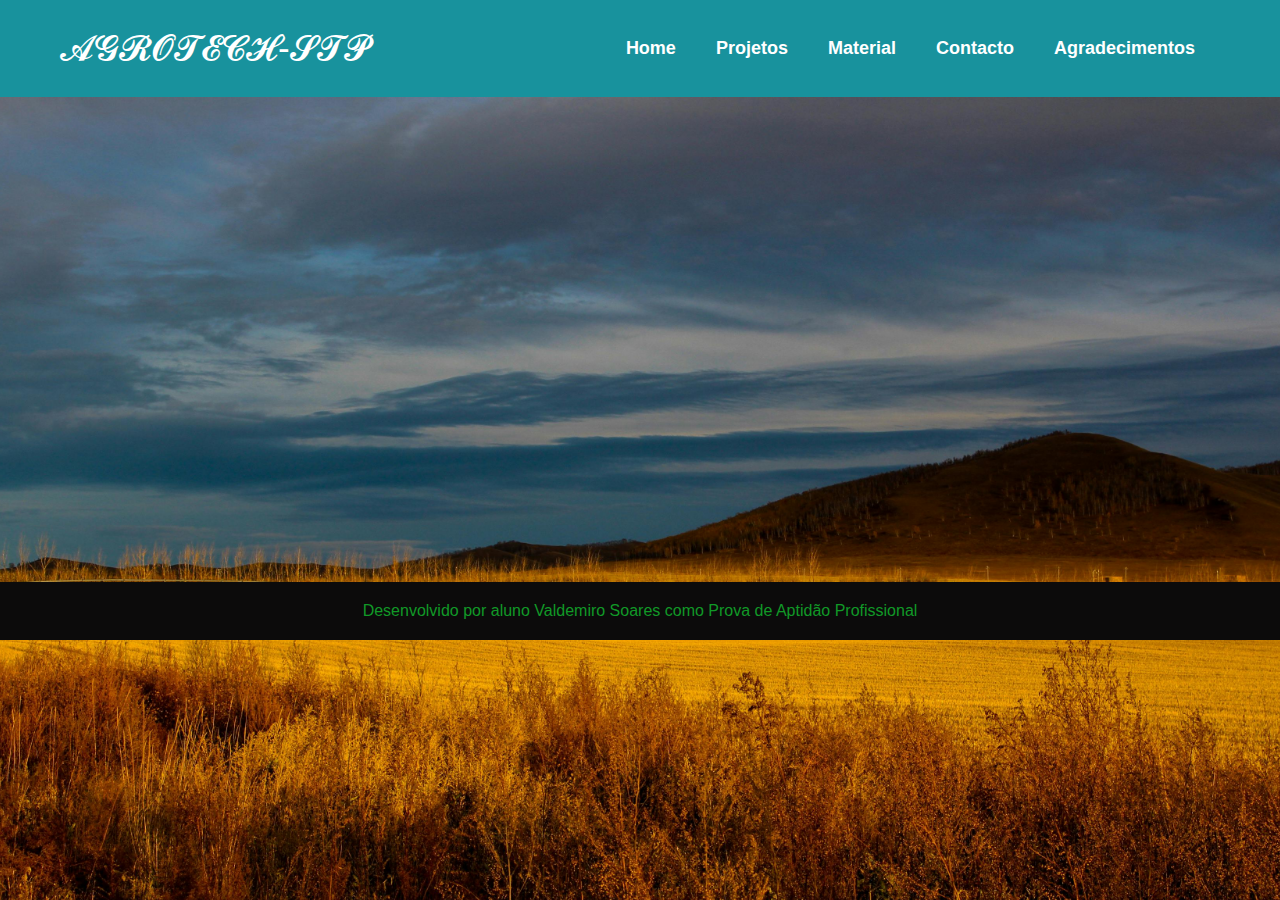
<file: index.html>
<!DOCTYPE html>

<html lang="pt">

<head>
<meta charset="utf-8">
<link rel="stylesheet" href="style.css">
<title>𝓐𝓖𝓡𝓞𝓣𝓔𝓒𝓗-𝓢𝓣𝓟</title>
<meta name="description" "content="Olá este é o meu projeto cujo o tema é Irrigação Automática">
<link rel="icon" href="favicon.png">
<link rel ="stylesheet" href="style.css">
</head>

<body>
     <nav>

        <div class="logo">
           <a href="index.html">𝓐𝓖𝓡𝓞𝓣𝓔𝓒𝓗-𝓢𝓣𝓟</a>
        </div>

           <ul>
            <section><a href="index.html">Home</a></section>
            <section><a href="projeto.html">Projetos</a></section>
            <section><a href="material.html">Material</a></section>
            <section><a href="contacto.html">Contacto</a></section>
            <section><a href="agradecimentos.html">Agradecimentos</a></section>
            </ul>

     </nav>

      </div>
        </div>
      </section>


     <div class="bem vindo ao meu site"></div>

     </section>


     <footer>
      <p>Desenvolvido por aluno Valdemiro Soares como Prova de Aptidão Profissional</p>
     </footer>

</body>
</html>
</file>
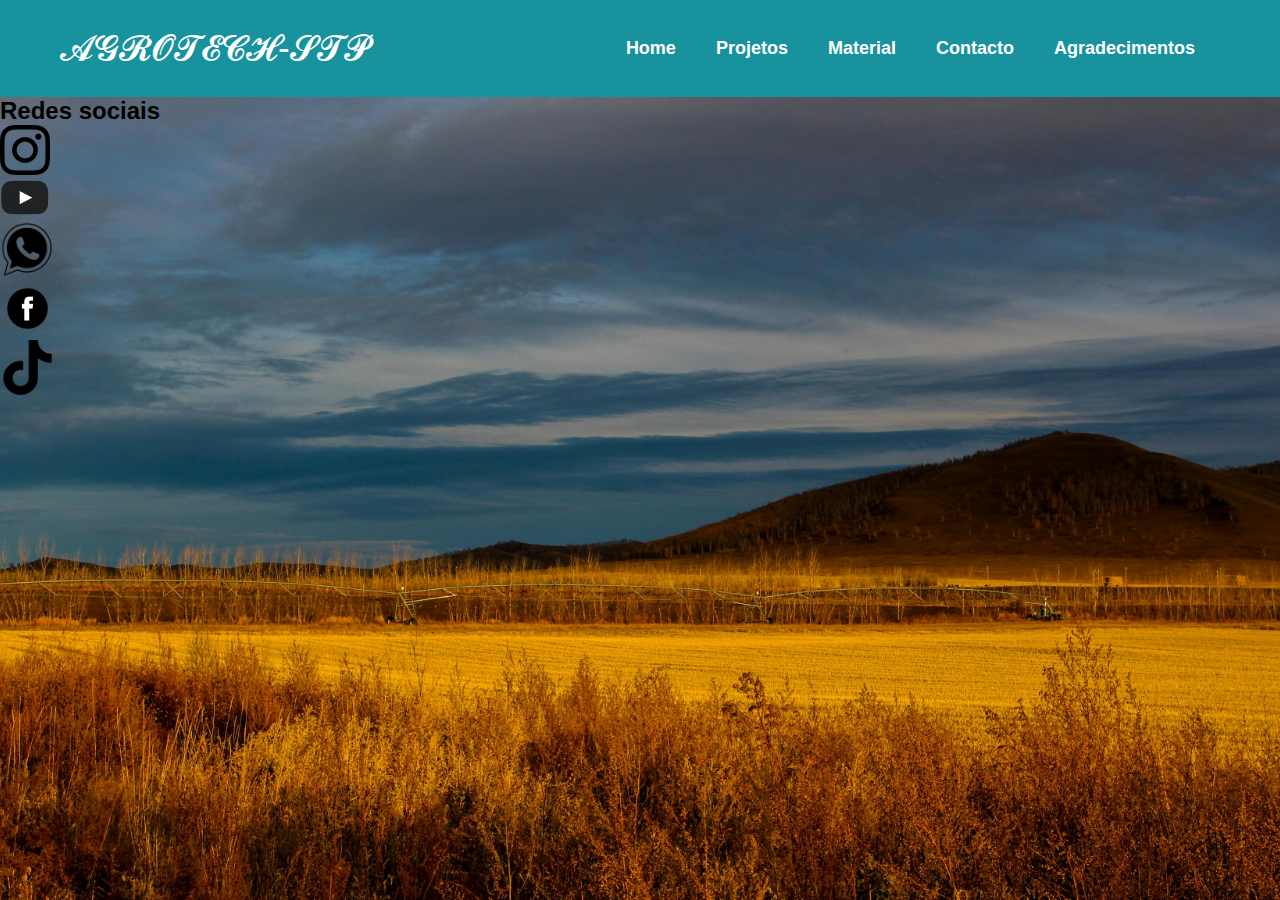
<file: contacto.html>
<!DOCTYPE html>

<html lang="pt">

<head>
<meta charset="utf-8">
<link rel="stylesheet" href="style.css">
<title>Contactos</title>
<meta name="description" "content="Olá este é o meu projeto cujo o tema é Irrigação Automática">
<link rel="icon" href="favicon.png">
<link rel ="stylesheet" href="style.css">
</head>

<body>
     <nav>

        <div class="logo">
           <a href="index.html">𝓐𝓖𝓡𝓞𝓣𝓔𝓒𝓗-𝓢𝓣𝓟</a>
        </div>

           <ul>
            <section><a href="index.html">Home</a></section>
            <section><a href="projeto.html">Projetos</a></section>
            <section><a href="material.html">Material</a></section>
            <section><a href="contacto.html">Contacto</a></section>
            <section><a href="agradecimentos.html">Agradecimentos</a></section>
            </ul>
     </nav>

     <section>
        <h2>Redes sociais</h2>
        </section>
        
        <section>
        <a href="https://www.instagram.com/valdemiromacronmodell" target="_blank">
        <img src="imagens/instagram.png"title = "Instagram"width="50px">
        </a>
        </section>
        
        <section>
            <a href="https://youtube.com/@Valdemiro919" target="_blank">
            <h2><img src="imagens/youtube.png"title = "youtube"width="50px">
        </section>
            </a>
            
        <section>
        <a href="https://whatsapp.com/920577260" target="_blank">
        <img src="imagens/whatsapp.png"title = "whatsapp"width="55px">
        </section>
        </a>
        
        <section>
            <a href="https://facebook.com/valdemiromacronmodell" target="_blank">
            <img src="imagens/facebook.png"title = "facebook"width="55px">
            </section>
            </a>
        
        <section>
            <a href="https://tik-tok.com/@valdemiromacron" target="_blank">
            <img src="imagens/tik-tok.png"title = "tiktok"width="55px">
            </section>
            </a>


      </div>
        </div>
      </section>

</body>
</html>
</file>
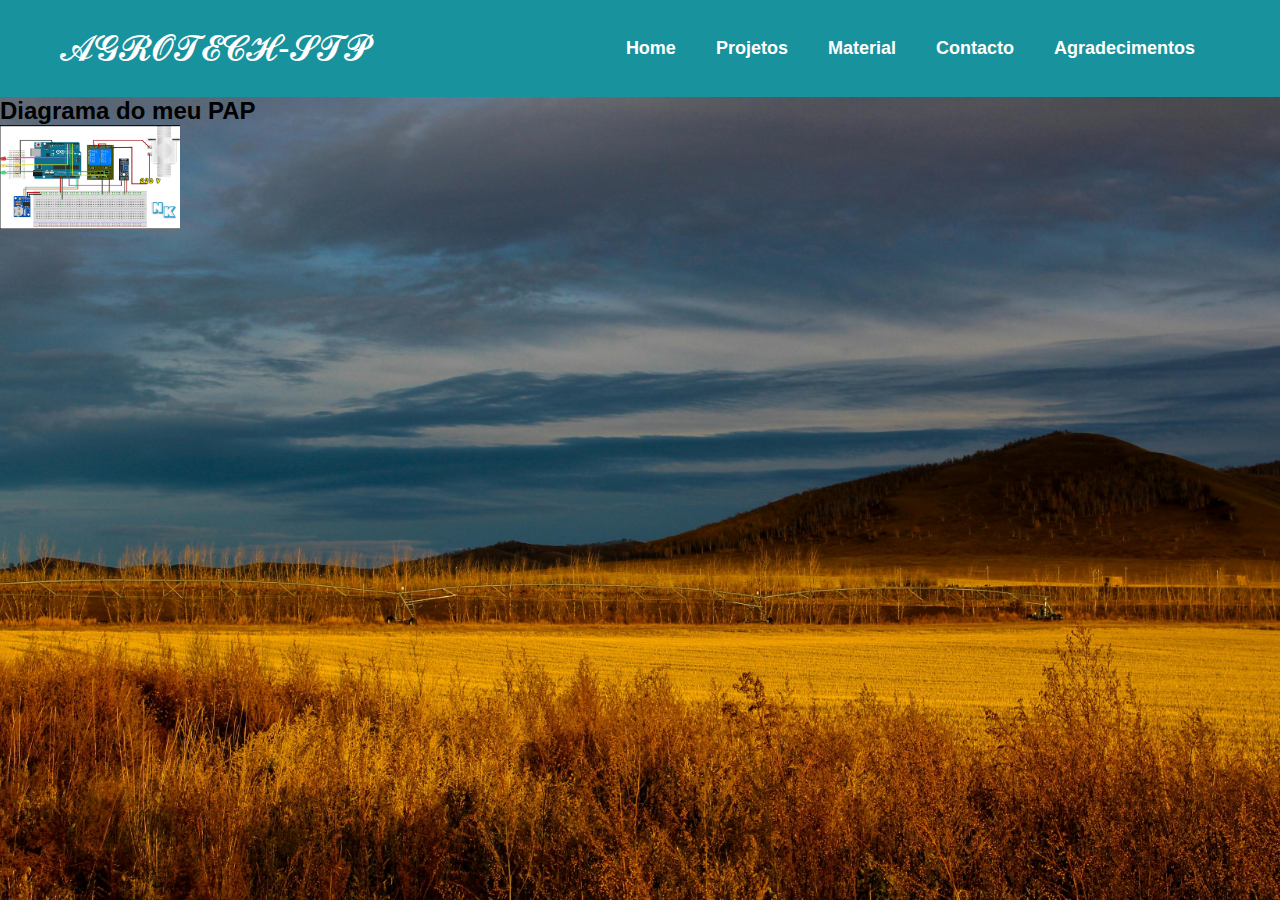
<file: material.html>
<!DOCTYPE html>

<html lang="pt">

<head>
<meta charset="utf-8">
<link rel="stylesheet" href="style.css">
<title>Material</title>
<meta name="description" "content="Olá este é o meu projeto cujo o tema é Irrigação Automática">
<link rel="icon" href="favicon.png">
<link rel ="stylesheet" href="style.css">
</head>

<body>
     <nav>

        <div class="logo">
           <a href="index.html">𝓐𝓖𝓡𝓞𝓣𝓔𝓒𝓗-𝓢𝓣𝓟</a>
        </div>

           <ul>
            <section><a href="index.html">Home</a></section>
            <section><a href="projeto.html">Projetos</a></section>
            <section><a href="material.html">Material</a></section>
            <section><a href="contacto.html">Contacto</a></section>
            <section><a href="agradecimentos.html">Agradecimentos</a></section>
            </ul>

     </nav>

     <section>
        <h2>Diagrama do meu PAP</h2>
        </section>
        
        <h2><img src="imagens/diagrama.png"title = "diagrama do projeto" width="180px">
        
      </div>
        </div>
      </section>

</body>
</html>
</file>
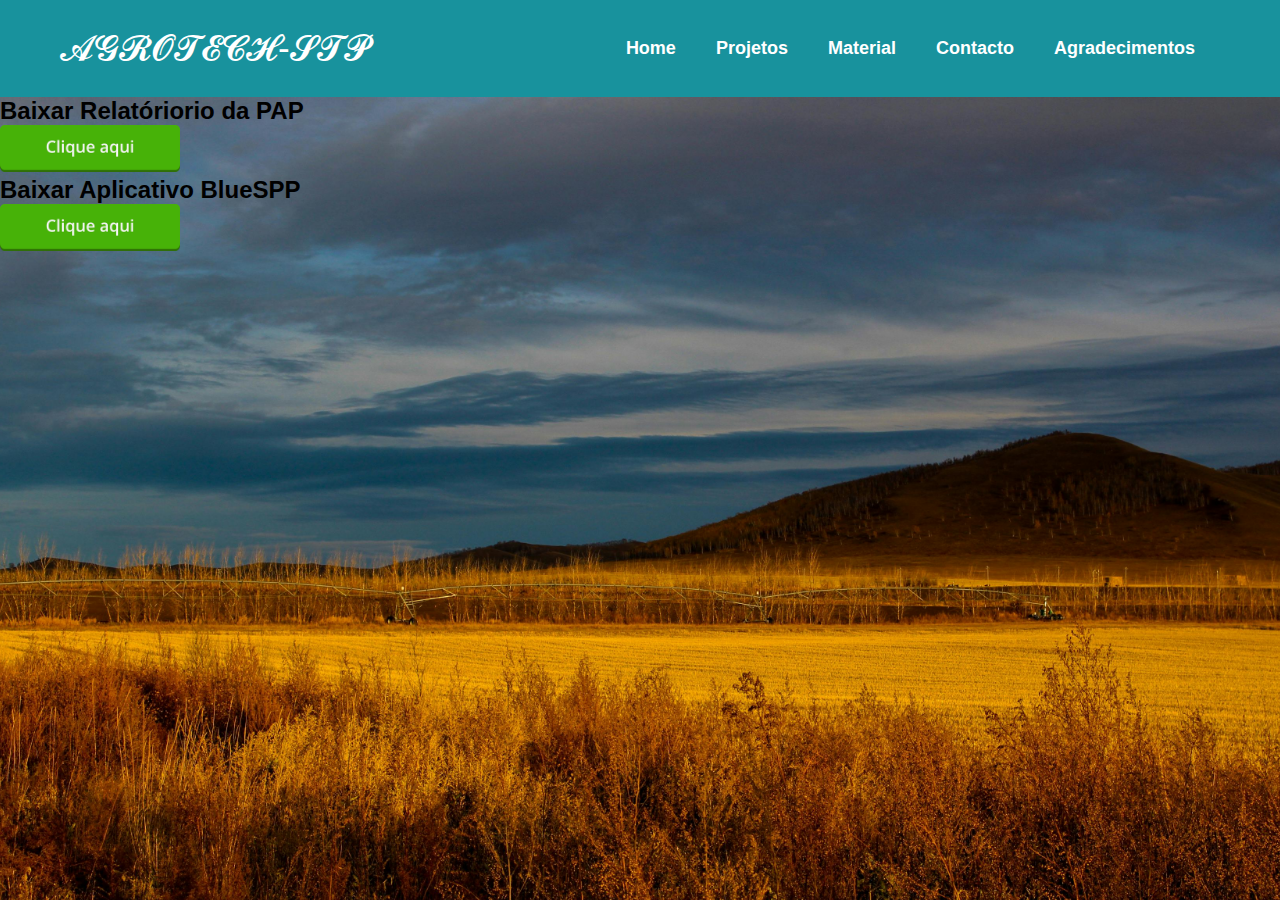
<file: projeto.html>
<!DOCTYPE html>

<html lang="pt">

<head>
<meta charset="utf-8">
<link rel="stylesheet" href="style.css">
<title>Projetos</title>
<meta name="description" "content="Olá este é o meu projeto cujo o tema é Irrigação Automática">
<link rel="icon" href="favicon.png">
<link rel ="stylesheet" href="style.css">
</head>

<body>
     <nav>

        <div class="logo">
           <a href="index.html">𝓐𝓖𝓡𝓞𝓣𝓔𝓒𝓗-𝓢𝓣𝓟</a>
        </div>

           <ul>
            <section><a href="index.html">Home</a></section>
            <section><a href="projeto.html">Projetos</a></section>
            <section><a href="material.html">Material</a></section>
            <section><a href="contacto.html">Contacto</a></section>
            <section><a href="agradecimentos.html">Agradecimentos</a></section>
            </ul>

     </nav>

     <section>
        <h2>Baixar Relatóriorio da PAP</h2>
        <a href="Relatório de PAP.pdf" target="_blank"><img src="imagens/clique aqui 1.png"title = "clique aqui" width="180px">  </a></a>
        </section>
        
        <section>
            <h2>Baixar Aplicativo BlueSPP</h2>
            <a href="BlueSPP.zip" target="_blank"><h3><img src="imagens/clique aqui.png"title = "clique aqui" width="180px">  </a>
        </section>
        

      </div>
        </div>
      </section>

</body>
</html>
</file>
<file: style.css>
body {
background:url("imagens/pexels-lan-yao-324969-14100107.jpg")repeat-x;
background-size: cover;
background-position: center;
height: 100vh;
width: 100%;
}

*{
    margin: 0;
    padding: 0;
    box-sizing: border-box;
    font-family: 'Poppins', sans-serif;
}

nav{
    background-color: #18929D;
    padding: 28px 60px;
    display: flex;
    justify-content: space-between;
    align-items: center;
}

nav .logo a{
    text-decoration: none;
    color: #fff;
    font-size: 35px;
    font-weight: 400;
}
nav ul{
    display: flex;
    align-items: center;
    list-style: none;
    padding: 10px;
}
nav section{
    margin-left: 10px;
}
nav section a{
    text-decoration: none;
    color: white;
    font-size: 18px;
    font-weight: 600;
    padding: 8px 15px;
    border-radius: 5px;
    transition: 0.3s;
}
nav section a:hover{
    background-color: white;
    color: black;
}

footer{
	background-color: #0c0b0b;
	color: #119927;
	text-align: center;
	padding: 20px 0;
	margin-top: 485px;
}
</file>
